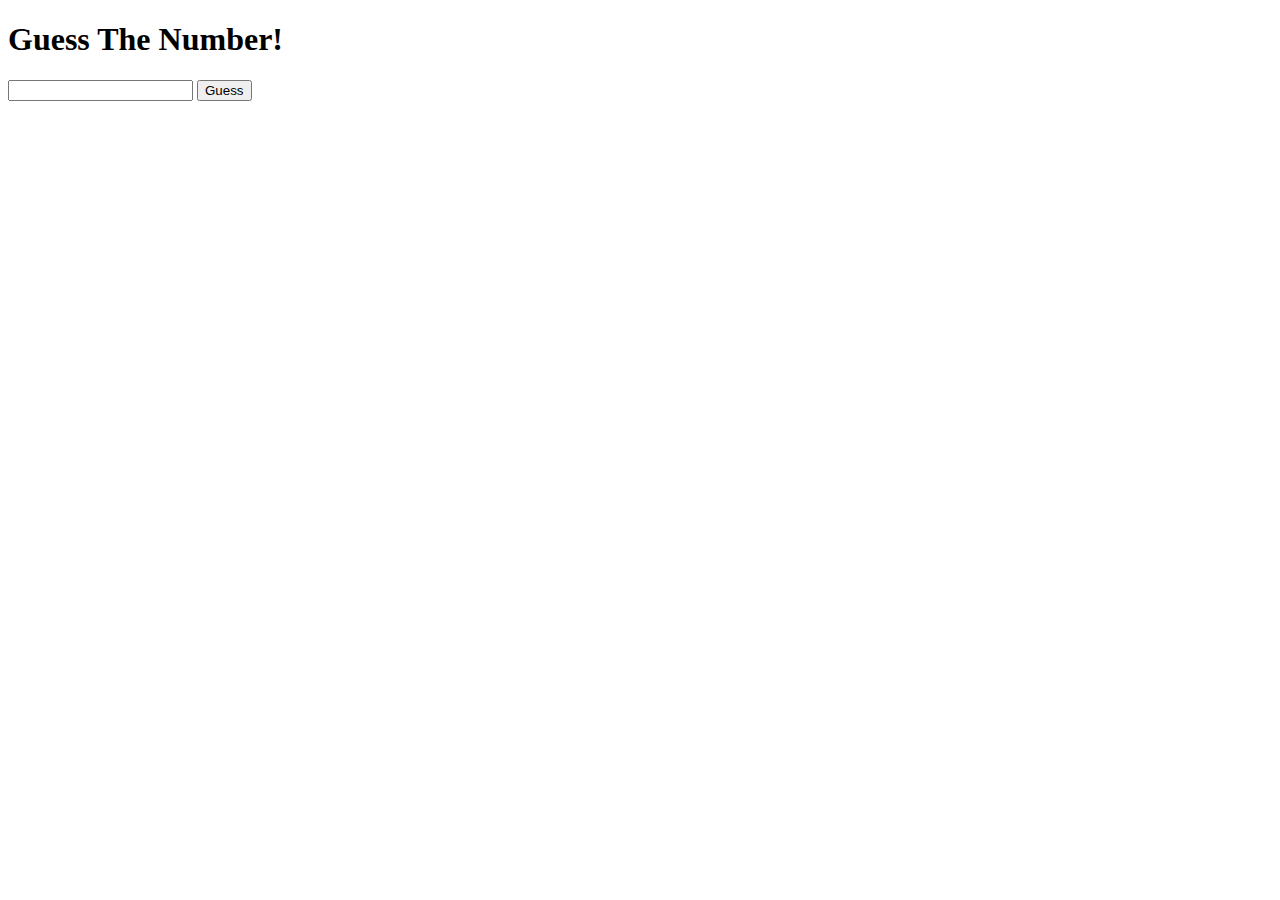
<file: test.html>
<!DOCTYPE html>
<html lang="en">
  <head>
    <meta charset="UTF-8" />
    <meta name="viewport" content="width=device-width, initial-scale=1.0" />
    <title>Document</title>
  </head>
  <body>
    <h1>Guess The Number!</h1>

    <input class="inputSubmit" type="text" />
    <button class="guessBtn">Guess</button>
    <p><span class="attemptSpan"></span></p>
    <p class="youWon"></p>
    <script src="script.js"></script>
  </body>
</html>

<!--<input id="inputText" type="text" />
    <button id="btnSubmit">Submit</button>
    <p id="pText"></p>-->
</file>
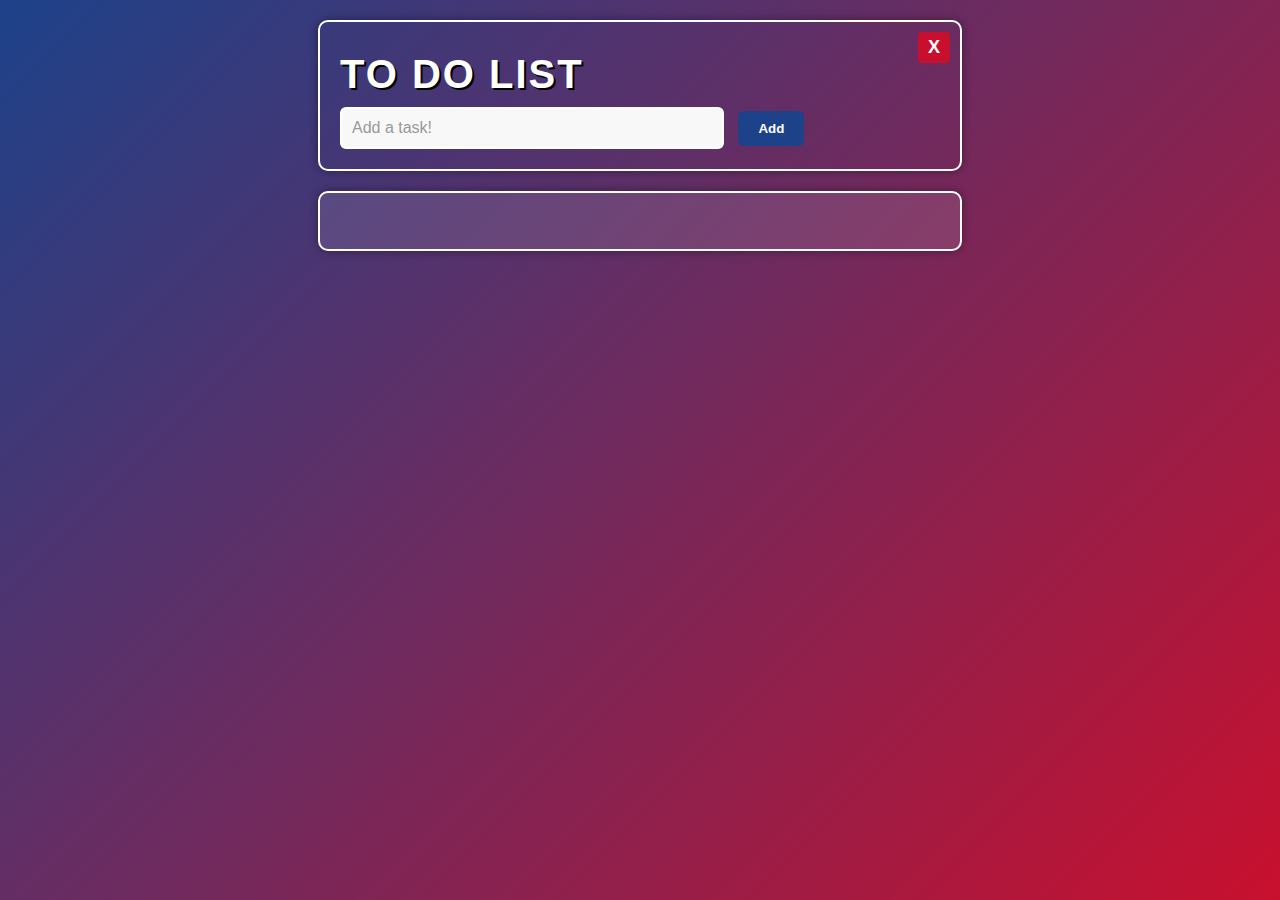
<file: to-do-list.html>
<!DOCTYPE html>
<html lang="en">
  <head>
    <meta charset="UTF-8" />
    <meta name="viewport" content="width=device-width, initial-scale=1.0" />
    <title>To-Do-List</title>
    <style>
       body {
        font-family: "Segoe UI", Arial, sans-serif;
      background: linear-gradient(135deg, #1d428a, #c8102e);
      background-attachment: fixed; /* new */
      background-size: cover;       /* new */
      color: white;
      display: flex;
      flex-direction: column;
      align-items: center;
      margin: 0;
      padding: 0;
      min-height: 100vh;  
      }
      html, body {
        height: 100%;
        margin: 0;
        padding: 0;   
      }
      h1 {
        font-size: 2.5em;
        margin: 10px 0;
        color: white;
        text-transform: uppercase;
        letter-spacing: 2px;
        text-shadow: 2px 2px #000;
      }

 
      .title-border {
        border: 2px solid white;
        border-radius: 10px;
        padding: 20px;
        width: 90%;
        max-width: 600px;
        position: relative;
        margin-top: 20px;
        box-shadow: 0 0 10px rgba(0, 0, 0, 0.4);
      }

      #x-button {
        position: absolute;
        top: 10px;
        right: 10px;
        background-color: #c8102e;
        border: none;
        color: white;
        font-size: 18px;
        font-weight: bold;
        border-radius: 4px;
        cursor: pointer;
        padding: 5px 10px;
        transition: 0.2s;
      }

      #x-button:hover {
        background-color: #ff4c4c;
      }

      input[type="text"] {
        width: 60%;
        padding: 10px;
        font-size: 16px;
        border: 2px solid #fff;
        border-radius: 6px;
        outline: none;
        background-color: #f8f8f8;
        color: #333;
        margin-right: 10px;
      }

      #to-do-button {
        background-color: #1d428a;
        color: white;
        font-weight: bold;
        border: none;
        padding: 10px 20px;
        border-radius: 6px;
        cursor: pointer;
        transition: background-color 0.3s ease;
      }

      #to-do-button:hover {
        background-color: #2f5ac9;
      }

 
      .list-border {
        background-color: rgba(255, 255, 255, 0.1);
        border: 2px solid white;
        border-radius: 10px;
        padding: 20px;
        width: 90%;
        max-width: 600px;
        margin-top: 20px;
        text-align: left;
        box-shadow: 0 0 10px rgba(0, 0, 0, 0.4); 
      }

      ol {
        padding-left: 25px;
      }

      li {
      background-color: rgba(255, 255, 255, 0.15);
      border-radius: 6px;
      padding: 10px;
      font-size: 18px;
      color: white;
      display: flex;
      justify-content: space-between;
      align-items: flex-start; 
      transition: 0.2s;
      margin-right: 30px;
      margin-top:10px;
      margin-bottom:10px;
      word-break: break-word; 
      white-space: normal;    
      }

      li:hover {
        background-color: rgba(255, 255, 255, 0.25);
        transform: scale(1.02);
      }

      .list-x-button {
        background-color: #c8102e;
        border: none;
        color: white;
        font-size: 16px;
        font-weight: bold;  
        border-radius: 50%;
        width: 28px;
        height: 28px;
        cursor: pointer;
        transition: 0.3s;
        flex-shrink: 0; 
      }

      .list-x-button:hover {
        background-color: #ff4c4c;
        transform: scale(1.1);
        }
      input::placeholder {
        color: #999;
      }
    </style>
  </head>
  <body>
    <div class="title-border">
      <h1>To Do List</h1>
      <button id="x-button">X</button>
      <input placeholder="Add a task!" type="text" />
      <button id="to-do-button">Add</button>
    </div>

    <div class="list-border">
      <ol></ol>
    </div>

    <script src="to-do-list.js"></script>
  </body>
</html>
</file>
